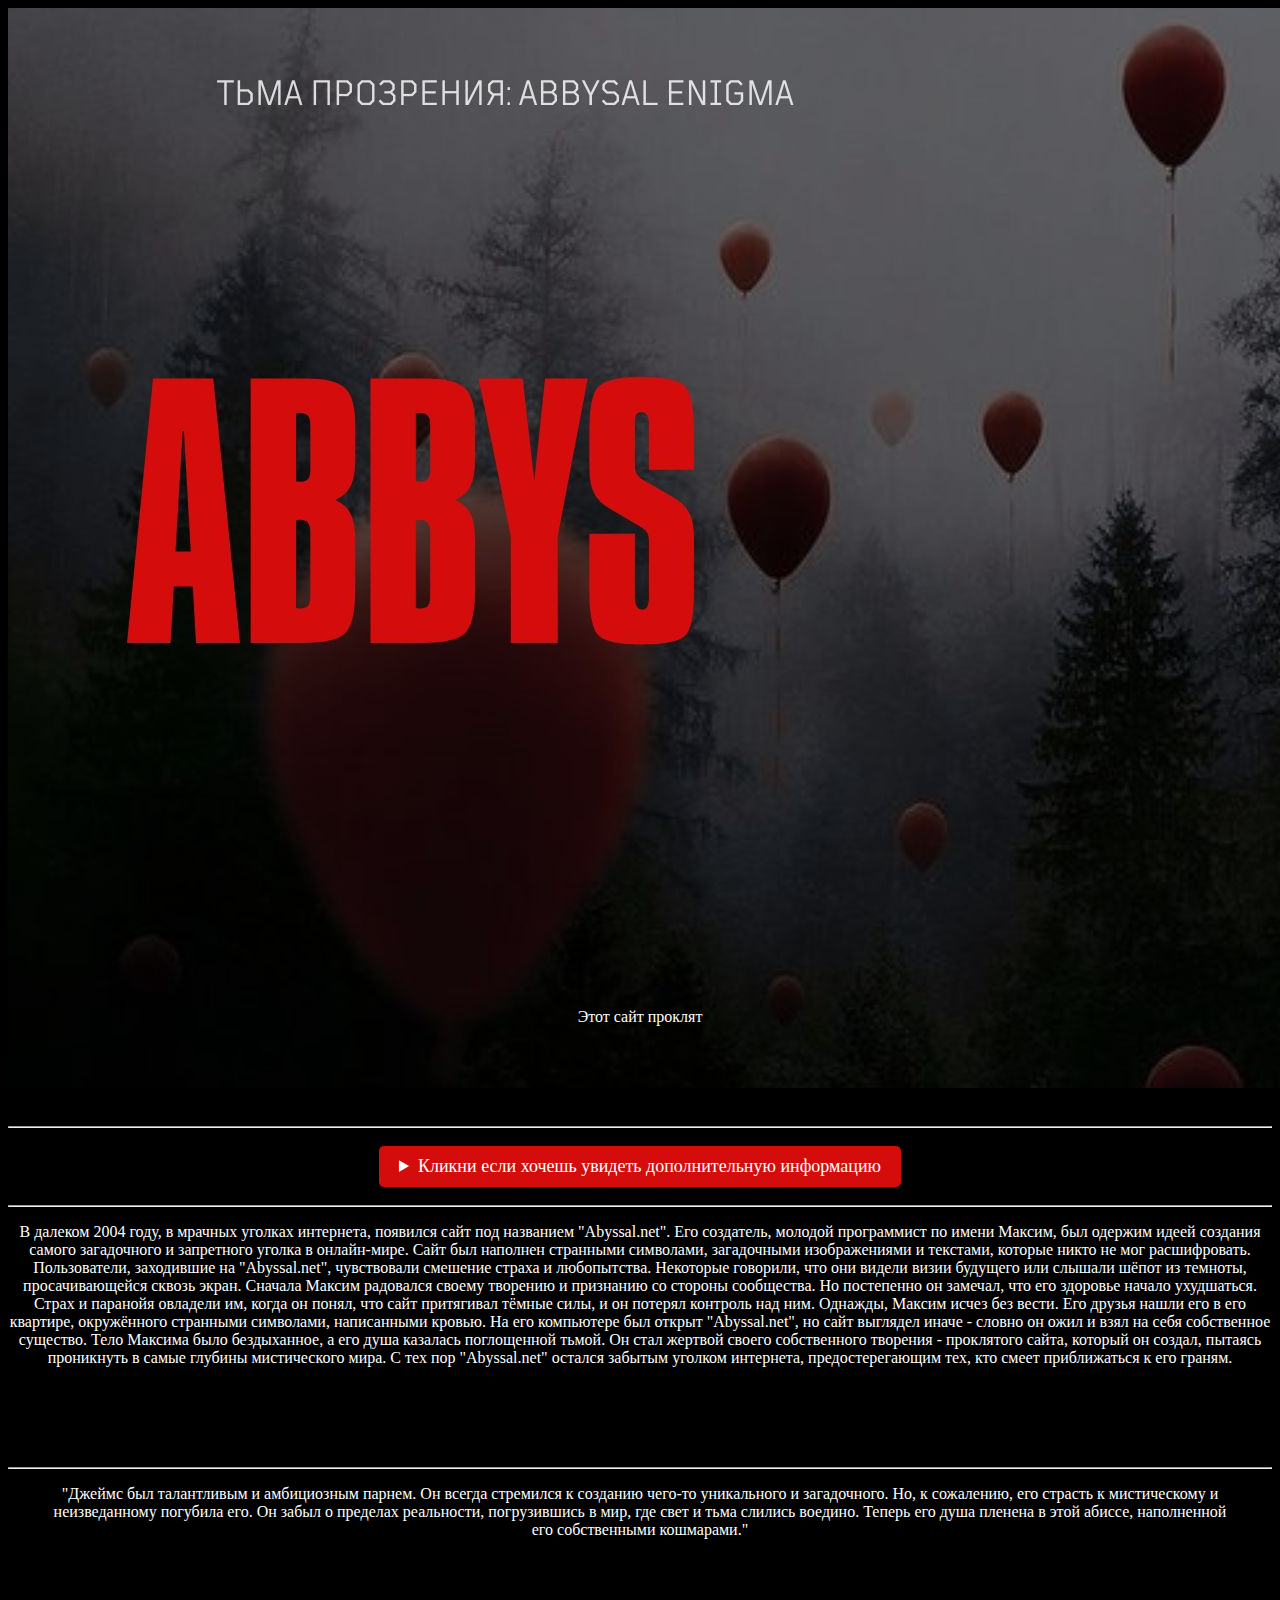
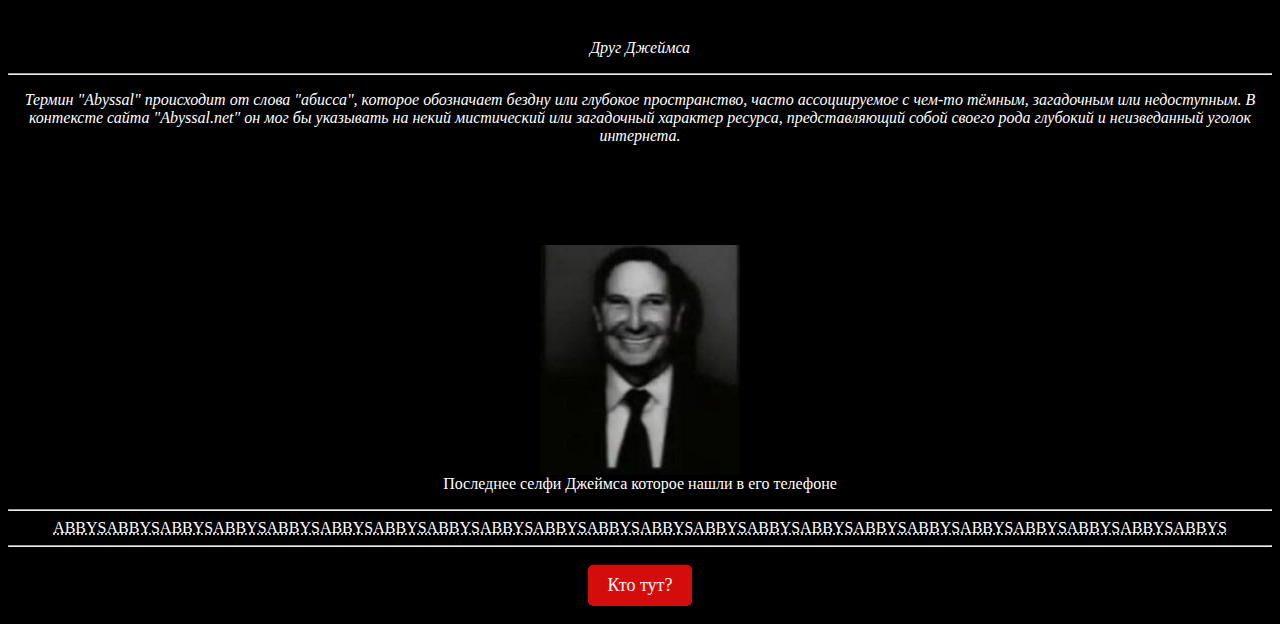
<file: index.html>
<html> 
    <head>
        <header>
            <img src="img/abbyss.jpg" alt="Abbys">
        </header>
        <title>Abbysal.net</title>
        <link rel="stylesheet" href="style.css">
        <p></p>
        <p>Этот сайт проклят</p>
    </head>
<hr>
    <body>
        <div>
            <button>
                <details>
                    <summary>Кликни если хочешь увидеть дополнительную информацию</summary>
                    <p>Приветствую тебя, смельчак, который решил ступить на землю "Abyssal.net". Здесь ты найдешь мир загадок и тайн,
                    но будь осторожен - за этой иллюзией скрываются силы, которые тянут тебя вниз, в бездну тьмы и забвения.</p>
                </details>
            </button>
        </div>
<hr>
        <div>
            <article>
                <p>В далеком 2004 году, в мрачных уголках интернета, появился сайт под названием "Аbyssal.net".
                    Его создатель, молодой программист по имени Максим, был одержим идеей создания самого загадочного
                    и запретного уголка в онлайн-мире.
                    Сайт был наполнен странными символами, загадочными изображениями и текстами, которые никто не мог расшифровать.
                    Пользователи, заходившие на "Abyssal.net", чувствовали смешение страха и любопытства. Некоторые говорили,
                    что они видели визии будущего или слышали шёпот из темноты, просачивающейся сквозь экран.
                    Сначала Максим радовался своему творению и признанию со стороны сообщества. Но постепенно он замечал,
                    что его здоровье начало ухудшаться. Страх и паранойя овладели им, когда он понял, что сайт притягивал тёмные силы,
                    и он потерял контроль над ним.
                    Однажды, Максим исчез без вести. Его друзья нашли его в его квартире, окружённого странными символами,
                    написанными кровью. На его компьютере был открыт "Abyssal.net", но сайт выглядел иначе - словно он ожил
                    и взял на себя собственное существо.
                    Тело Максима было бездыханное, а его душа казалась поглощенной тьмой. Он стал жертвой своего
                    собственного творения - проклятого сайта, который он создал, пытаясь проникнуть в самые глубины мистического мира.
                    С тех пор "Abyssal.net" остался забытым уголком интернета, предостерегающим тех, кто смеет приближаться к его граням.</p>
            </article>
        </div>
<hr>
        <div>
            <blockquote>
                <p>"Джеймс был талантливым и амбициозным парнем. Он всегда стремился к созданию чего-то уникального и загадочного.
                Но, к сожалению, его страсть к мистическому и неизведанному погубила его. Он забыл о пределах реальности,
                погрузившись в мир, где свет и тьма слились воедино. Теперь его душа пленена в этой абиссе,
                наполненной его собственными кошмарами."</p>
                <cite>Друг Джеймса</cite>
            </blockquote>
        </div>
<hr>
        <div>
            <p><dfn>Термин "Abyssal" происходит от слова "абисса", которое обозначает бездну или глубокое пространство,
                часто ассоциируемое с чем-то тёмным, загадочным или недоступным. В контексте сайта "Abyssal.net"
                он мог бы указывать на некий мистический или загадочный характер ресурса, представляющий собой своего рода
                глубокий и неизведанный уголок интернета.</dfn></p>
        </div>
        <figure>
            <img src="img/photo_2024-03-19_20-40-57.jpg" alt="Джеймс" width="200" height="230">
            <figcaption>Последнее селфи Джеймса которое нашли в его телефоне</figcaption>
        </figure>
<hr>
        <abbr title="Ты искал ответы, но найдешь лишь новые вопросы. Твой разум станет
        ареной для битвы между светом и тьмой, а твоя душа окажется на волоске
        от разрыва между миром реальности и миром кошмаров.">ABBYSABBYSABBYSABBYSABBYSABBYSABBYSABBYSABBYSABBYSABBYSABBYSABBYSABBYSABBYSABBYSABBYSABBYSABBYSABBYSABBYSABBYS</abbr>
<hr>
    <button id="nextButton">Кто тут?</button>
       <script src="script.js"></script>
    </body>

</html>
</file>
<file: style.css>
button {
    font-family: 'Trattatello', fantasy;
    font-size: 18px;
    padding: 10px 20px;
    margin: 10px;
    cursor: pointer;
    background-color: #d40c0c;
    color: #fff;
    border: none;
    border-radius: 5px;
}
body {
    font-family:'Trattatello', fantasy;
    background-color: #000000;
    color:rgb(255, 255, 255);
    font-size: medium;
    text-align: center;
}
p {
    margin-bottom: 100px;
}
#photo {
    width: 100%;
    height: 100%;
    object-fit: cover;
}
header {
    height: 100vh;
    background: linear-gradient(to bottom, rgba(255,255,255,0) 0%, rgba(255, 255, 255, 0,5) 100%),
    url('img/abbyss.jpg' )center/cover;
    transition: background 0,5s ease;
}
header:hover {
    background: linear-gradient(to bottom, rgba(255,255,255,0) 0%, rgba(255, 255, 255, 0,5) 100%),
    url('img/abbyss.jpg' )center/cover;
}
</file>
